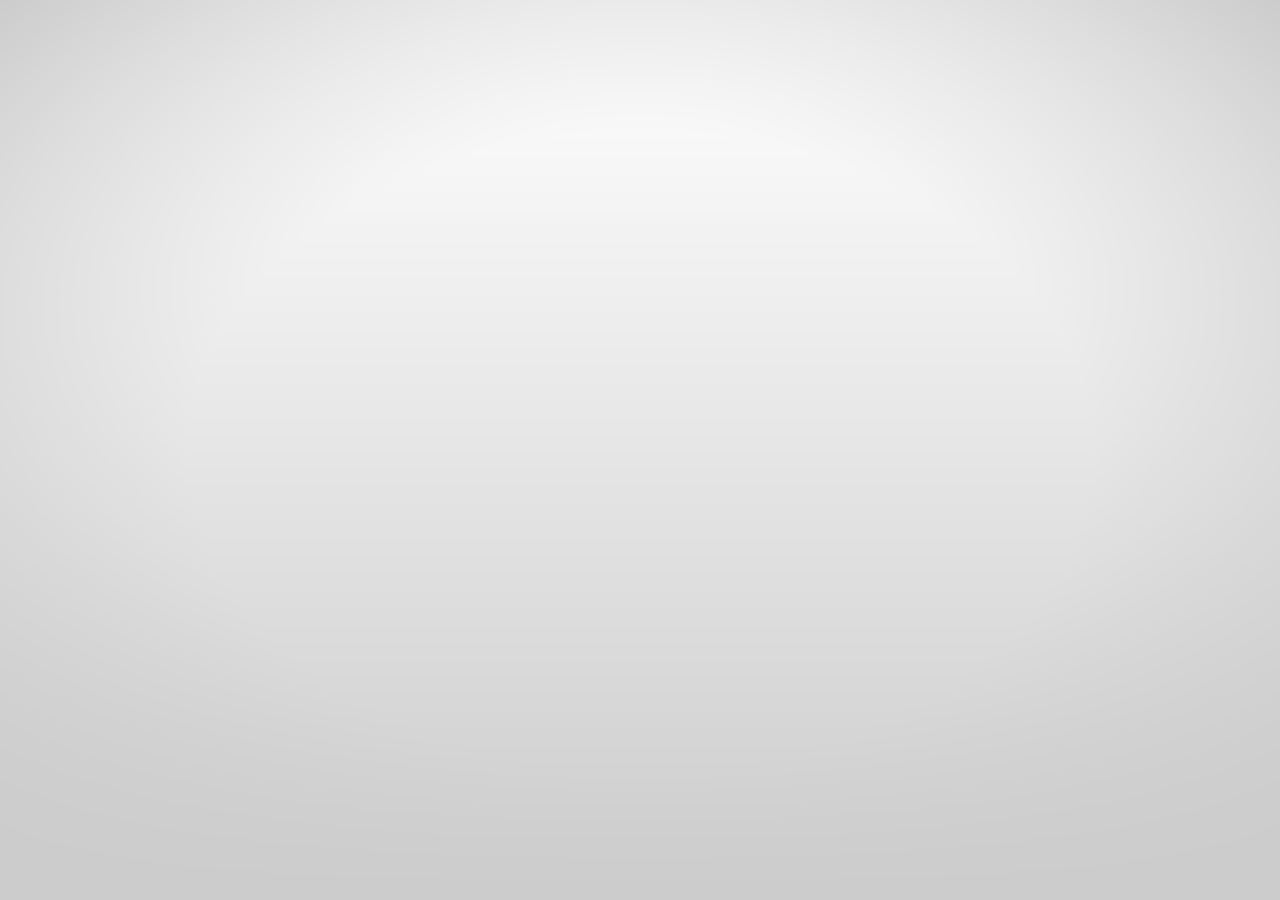
<file: image/New Tab.html>
<!DOCTYPE html>
<!-- saved from url=(0022)chrome://new-tab-page/ -->
<html dir="ltr" lang="en" class="focus-outline-visible" lazy-loaded="true"><head><meta http-equiv="Content-Type" content="text/html; charset=UTF-8">
    
    <title>New Tab</title>
    <style>
      body {
        background: #FFFFFF;
        margin: 0;
      }

      #backgroundImage {
        border: none;
        height: 100%;
        pointer-events: none;
        position: fixed;
        top: 0;
        visibility: hidden;
        width: 100%;
      }

      [show-background-image] #backgroundImage {
        visibility: visible;
      }
    </style>
  <custom-style>
  <style is="custom-style" css-build="shadow">html {
  --google-red-100-rgb: 244, 199, 195;  
      --google-red-100: rgb(var(--google-red-100-rgb));
      --google-red-300-rgb: 230, 124, 115;  
      --google-red-300: rgb(var(--google-red-300-rgb));
      --google-red-500-rgb: 219, 68, 55;  
      --google-red-500: rgb(var(--google-red-500-rgb));
      --google-red-700-rgb: 197, 57, 41;  
      --google-red-700: rgb(var(--google-red-700-rgb));

      --google-blue-100-rgb: 198, 218, 252;  
      --google-blue-100: rgb(var(--google-blue-100-rgb));
      --google-blue-300-rgb: 123, 170, 247;  
      --google-blue-300: rgb(var(--google-blue-300-rgb));
      --google-blue-500-rgb: 66, 133, 244;  
      --google-blue-500: rgb(var(--google-blue-500-rgb));
      --google-blue-700-rgb: 51, 103, 214;  
      --google-blue-700: rgb(var(--google-blue-700-rgb));

      --google-green-100-rgb: 183, 225, 205;  
      --google-green-100: rgb(var(--google-green-100-rgb));
      --google-green-300-rgb: 87, 187, 138;  
      --google-green-300: rgb(var(--google-green-300-rgb));
      --google-green-500-rgb: 15, 157, 88;  
      --google-green-500: rgb(var(--google-green-500-rgb));
      --google-green-700-rgb: 11, 128, 67;  
      --google-green-700: rgb(var(--google-green-700-rgb));

      --google-yellow-100-rgb: 252, 232, 178;  
      --google-yellow-100: rgb(var(--google-yellow-100-rgb));
      --google-yellow-300-rgb: 247, 203, 77;  
      --google-yellow-300: rgb(var(--google-yellow-300-rgb));
      --google-yellow-500-rgb: 244, 180, 0;  
      --google-yellow-500: rgb(var(--google-yellow-500-rgb));
      --google-yellow-700-rgb: 240, 147, 0;  
      --google-yellow-700: rgb(var(--google-yellow-700-rgb));

      --google-grey-100-rgb: 245, 245, 245;  
      --google-grey-100: rgb(var(--google-grey-100-rgb));
      --google-grey-300-rgb: 224, 224, 224;  
      --google-grey-300: rgb(var(--google-grey-300-rgb));
      --google-grey-500-rgb: 158, 158, 158;  
      --google-grey-500: rgb(var(--google-grey-500-rgb));
      --google-grey-700-rgb: 97, 97, 97;  
      --google-grey-700: rgb(var(--google-grey-700-rgb));

      

      --paper-red-50: #ffebee;
      --paper-red-100: #ffcdd2;
      --paper-red-200: #ef9a9a;
      --paper-red-300: #e57373;
      --paper-red-400: #ef5350;
      --paper-red-500: #f44336;
      --paper-red-600: #e53935;
      --paper-red-700: #d32f2f;
      --paper-red-800: #c62828;
      --paper-red-900: #b71c1c;
      --paper-red-a100: #ff8a80;
      --paper-red-a200: #ff5252;
      --paper-red-a400: #ff1744;
      --paper-red-a700: #d50000;

      --paper-light-blue-50: #e1f5fe;
      --paper-light-blue-100: #b3e5fc;
      --paper-light-blue-200: #81d4fa;
      --paper-light-blue-300: #4fc3f7;
      --paper-light-blue-400: #29b6f6;
      --paper-light-blue-500: #03a9f4;
      --paper-light-blue-600: #039be5;
      --paper-light-blue-700: #0288d1;
      --paper-light-blue-800: #0277bd;
      --paper-light-blue-900: #01579b;
      --paper-light-blue-a100: #80d8ff;
      --paper-light-blue-a200: #40c4ff;
      --paper-light-blue-a400: #00b0ff;
      --paper-light-blue-a700: #0091ea;

      --paper-yellow-50: #fffde7;
      --paper-yellow-100: #fff9c4;
      --paper-yellow-200: #fff59d;
      --paper-yellow-300: #fff176;
      --paper-yellow-400: #ffee58;
      --paper-yellow-500: #ffeb3b;
      --paper-yellow-600: #fdd835;
      --paper-yellow-700: #fbc02d;
      --paper-yellow-800: #f9a825;
      --paper-yellow-900: #f57f17;
      --paper-yellow-a100: #ffff8d;
      --paper-yellow-a200: #ffff00;
      --paper-yellow-a400: #ffea00;
      --paper-yellow-a700: #ffd600;

      --paper-orange-50: #fff3e0;
      --paper-orange-100: #ffe0b2;
      --paper-orange-200: #ffcc80;
      --paper-orange-300: #ffb74d;
      --paper-orange-400: #ffa726;
      --paper-orange-500: #ff9800;
      --paper-orange-600: #fb8c00;
      --paper-orange-700: #f57c00;
      --paper-orange-800: #ef6c00;
      --paper-orange-900: #e65100;
      --paper-orange-a100: #ffd180;
      --paper-orange-a200: #ffab40;
      --paper-orange-a400: #ff9100;
      --paper-orange-a700: #ff6500;

      --paper-grey-50: #fafafa;
      --paper-grey-100: #f5f5f5;
      --paper-grey-200: #eeeeee;
      --paper-grey-300: #e0e0e0;
      --paper-grey-400: #bdbdbd;
      --paper-grey-500: #9e9e9e;
      --paper-grey-600: #757575;
      --paper-grey-700: #616161;
      --paper-grey-800: #424242;
      --paper-grey-900: #212121;

      --paper-blue-grey-50: #eceff1;
      --paper-blue-grey-100: #cfd8dc;
      --paper-blue-grey-200: #b0bec5;
      --paper-blue-grey-300: #90a4ae;
      --paper-blue-grey-400: #78909c;
      --paper-blue-grey-500: #607d8b;
      --paper-blue-grey-600: #546e7a;
      --paper-blue-grey-700: #455a64;
      --paper-blue-grey-800: #37474f;
      --paper-blue-grey-900: #263238;

      
      --dark-divider-opacity: 0.12;
      --dark-disabled-opacity: 0.38; 
      --dark-secondary-opacity: 0.54;
      --dark-primary-opacity: 0.87;

      
      --light-divider-opacity: 0.12;
      --light-disabled-opacity: 0.3; 
      --light-secondary-opacity: 0.7;
      --light-primary-opacity: 1.0;
}

</style>
</custom-style>
<custom-style>
<style is="custom-style" css-build="shadow">html {
  --google-blue-50-rgb: 232, 240, 254;  
    --google-blue-50: rgb(var(--google-blue-50-rgb));
    --google-blue-100-rgb: 210, 227, 252;  
    --google-blue-100: rgb(var(--google-blue-100-rgb));
    --google-blue-200-rgb: 174, 203, 250;  
    --google-blue-200: rgb(var(--google-blue-200-rgb));
    --google-blue-300-rgb: 138, 180, 248;  
    --google-blue-300: rgb(var(--google-blue-300-rgb));
    --google-blue-400-rgb: 102, 157, 246;  
    --google-blue-400: rgb(var(--google-blue-400-rgb));
    --google-blue-500-rgb: 66, 133, 244;  
    --google-blue-500: rgb(var(--google-blue-500-rgb));
    --google-blue-600-rgb: 26, 115, 232;  
    --google-blue-600: rgb(var(--google-blue-600-rgb));
    --google-blue-700-rgb: 25, 103, 210;  
    --google-blue-700: rgb(var(--google-blue-700-rgb));

    --google-green-50-rgb: 230, 244, 234;  
    --google-green-50: rgb(var(--google-green-50-rgb));
    --google-green-300-rgb: 129, 201, 149;  
    --google-green-300: rgb(var(--google-green-300-rgb));
    --google-green-400-rgb: 91, 185, 116;  
    --google-green-400: rgb(var(--google-green-400-rgb));
    --google-green-500-rgb: 52, 168, 83;  
    --google-green-500: rgb(var(--google-green-500-rgb));
    --google-green-600-rgb: 30, 142, 62;  
    --google-green-600: rgb(var(--google-green-600-rgb));
    --google-green-700-rgb: 24, 128, 56;  
    --google-green-700: rgb(var(--google-green-700-rgb));

    --google-grey-50-rgb: 248, 249, 250;  
    --google-grey-50: rgb(var(--google-grey-50-rgb));
    --google-grey-100-rgb: 241, 243, 244;  
    --google-grey-100: rgb(var(--google-grey-100-rgb));
    --google-grey-200-rgb: 232, 234, 237;  
    --google-grey-200: rgb(var(--google-grey-200-rgb));
    --google-grey-300-rgb: 218, 220, 224;  
    --google-grey-300: rgb(var(--google-grey-300-rgb));
    --google-grey-400-rgb: 189, 193, 198;  
    --google-grey-400: rgb(var(--google-grey-400-rgb));
    --google-grey-500-rgb: 154, 160, 166;  
    --google-grey-500: rgb(var(--google-grey-500-rgb));
    --google-grey-600-rgb: 128, 134, 139;  
    --google-grey-600: rgb(var(--google-grey-600-rgb));
    --google-grey-700-rgb: 95, 99, 104;  
    --google-grey-700: rgb(var(--google-grey-700-rgb));
    --google-grey-800-rgb: 60, 64, 67;  
    --google-grey-800: rgb(var(--google-grey-800-rgb));
    --google-grey-900-rgb: 32, 33, 36;  
    --google-grey-900: rgb(var(--google-grey-900-rgb));
    
    --google-grey-900-white-4-percent: #292a2d;

    --google-red-300-rgb: 242, 139, 130;  
    --google-red-300: rgb(var(--google-red-300-rgb));
    --google-red-500-rgb: 234, 67, 53;  
    --google-red-500: rgb(var(--google-red-500-rgb));
    --google-red-600-rgb: 217, 48, 37;  
    --google-red-600: rgb(var(--google-red-600-rgb));

    --google-yellow-50-rgb: 254, 247, 224;  
    --google-yellow-50: rgb(var(--google-yellow-50-rgb));
    --google-yellow-300-rgb: 253, 214, 51;  
    --google-yellow-300: rgb(var(--google-yellow-300-rgb));
    --google-yellow-400-rgb: 252, 201, 52;  
    --google-yellow-400: rgb(var(--google-yellow-400-rgb));
    --google-yellow-500-rgb: 251, 188, 4;  
    --google-yellow-500: rgb(var(--google-yellow-500-rgb));

    --cr-primary-text-color: var(--google-grey-900);
    --cr-secondary-text-color: var(--google-grey-700);

    --cr-card-background-color: white;
    --cr-card-shadow-color-rgb: var(--google-grey-800-rgb);

    --cr-elevation-1: rgba(var(--cr-card-shadow-color-rgb), .3) 0 1px 2px 0,
                      rgba(var(--cr-card-shadow-color-rgb), .15) 0 1px 3px 1px;
    --cr-elevation-2: rgba(var(--cr-card-shadow-color-rgb), .3) 0 1px 2px 0,
                      rgba(var(--cr-card-shadow-color-rgb), .15) 0 2px 6px 2px;
    --cr-elevation-3: rgba(var(--cr-card-shadow-color-rgb), .3) 0 1px 3px 0,
                      rgba(var(--cr-card-shadow-color-rgb), .15) 0 4px 8px 3px;
    --cr-elevation-4: rgba(var(--cr-card-shadow-color-rgb), .3) 0 2px 3px 0,
                      rgba(var(--cr-card-shadow-color-rgb), .15) 0 6px 10px 4px;
    --cr-elevation-5: rgba(var(--cr-card-shadow-color-rgb), .3) 0 4px 4px 0,
                      rgba(var(--cr-card-shadow-color-rgb), .15) 0 8px 12px 6px;

    --cr-card-shadow: var(--cr-elevation-2);

    --cr-checked-color: var(--google-blue-600);
    --cr-focused-item-color: var(--google-grey-300);
    --cr-form-field-label-color: var(--google-grey-700);
    --cr-hairline-rgb: 0, 0, 0;
    --cr-iph-anchor-highlight-color: rgba(var(--google-blue-600-rgb), 0.1);
    --cr-link-color: var(--google-blue-700);
    --cr-menu-background-color: white;
    --cr-menu-background-focus-color: var(--google-grey-400);
    --cr-menu-shadow: 0 2px 6px var(--paper-grey-500);
    --cr-separator-color: rgba(0, 0, 0, .06);
    --cr-title-text-color: rgb(90, 90, 90);
    --cr-toolbar-background-color: white;

    --cr-hover-background-color: rgba(var(--google-grey-900-rgb), .1);
    --cr-active-background-color: rgba(var(--google-grey-900-rgb), .16);
    --cr-focus-outline-color: rgba(var(--google-blue-600-rgb), .4);
}

@media (prefers-color-scheme: dark) {
html {
  --cr-primary-text-color: var(--google-grey-200);
      --cr-secondary-text-color: var(--google-grey-500);

      --cr-card-background-color: var(--google-grey-900-white-4-percent);
      --cr-card-shadow-color-rgb: 0, 0, 0;

      --cr-checked-color: var(--google-blue-300);
      --cr-focused-item-color: var(--google-grey-800);
      --cr-form-field-label-color: var(--dark-secondary-color);
      --cr-hairline-rgb: 255, 255, 255;
      --cr-iph-anchor-highlight-color: rgba(var(--google-grey-100-rgb), 0.1);
      --cr-link-color: var(--google-blue-300);
      --cr-menu-background-color: var(--google-grey-900);
      --cr-menu-background-focus-color: var(--google-grey-700);
      --cr-menu-background-sheen: rgba(255, 255, 255, .06);  
      --cr-menu-shadow: rgba(0, 0, 0, .3) 0 1px 2px 0,
                        rgba(0, 0, 0, .15) 0 3px 6px 2px;
      --cr-separator-color: rgba(255, 255, 255, .1);
      --cr-title-text-color: var(--cr-primary-text-color);
      --cr-toolbar-background-color: var(--google-grey-900-white-4-percent);

      --cr-hover-background-color: rgba(255, 255, 255, .1);
      --cr-active-background-color: rgba(var(--google-grey-200-rgb), .16);
      --cr-focus-outline-color: rgba(var(--google-blue-300-rgb), .4);
}

}

html {
  --cr-button-edge-spacing: 12px;
    --cr-button-height: 32px;

    
    --cr-controlled-by-spacing: 24px;

    
    --cr-default-input-max-width: 264px;

    
    --cr-icon-ripple-size: 36px;
    --cr-icon-ripple-padding: 8px;

    --cr-icon-size: 20px;

    --cr-icon-button-margin-start: 16px;

    
    --cr-icon-ripple-margin: calc(var(--cr-icon-ripple-padding) * -1);

    
    
    --cr-section-min-height: 48px;
    --cr-section-two-line-min-height: 64px;

    --cr-section-padding: 20px;
    --cr-section-vertical-padding: 12px;
    --cr-section-indent-width: 40px;
    --cr-section-indent-padding: calc(
        var(--cr-section-padding) + var(--cr-section-indent-width));

    --cr-section-vertical-margin: 21px;

    --cr-centered-card-max-width: 680px;
    --cr-centered-card-width-percentage: 0.96;

    --cr-hairline: 1px solid rgba(var(--cr-hairline-rgb), .14);

    --cr-separator-height: 1px;
    --cr-separator-line: var(--cr-separator-height) solid
        var(--cr-separator-color);

    --cr-toolbar-overlay-animation-duration: 150ms;
    --cr-toolbar-height: 56px;

    --cr-container-shadow-height: 6px;
    --cr-container-shadow-margin: calc(-1 * var(--cr-container-shadow-height));

    --cr-container-shadow-max-opacity: 1;

    
    --cr-card-border-radius: 8px;
    --cr-disabled-opacity: .38;
    --cr-form-field-bottom-spacing: 16px;
    --cr-form-field-label-font-size: .625rem;
    --cr-form-field-label-height: 1em;
    --cr-form-field-label-line-height: 1em;
}

</style>
</custom-style>
<custom-style>
  <style is="custom-style" css-build="shadow">[hidden] {
  display: none !important;
}

</style>
</custom-style>
<custom-style>
  <style is="custom-style" css-build="shadow">html {
  --layout_-_display:  flex;;

      --layout-inline_-_display:  inline-flex;;

      --layout-horizontal_-_display:  var(--layout_-_display); --layout-horizontal_-_flex-direction:  row;;

      --layout-horizontal-reverse_-_display:  var(--layout_-_display); --layout-horizontal-reverse_-_flex-direction:  row-reverse;;

      --layout-vertical_-_display:  var(--layout_-_display); --layout-vertical_-_flex-direction:  column;;

      --layout-vertical-reverse_-_display:  var(--layout_-_display); --layout-vertical-reverse_-_flex-direction:  column-reverse;;

      --layout-wrap_-_flex-wrap:  wrap;;

      --layout-wrap-reverse_-_flex-wrap:  wrap-reverse;;

      --layout-flex-auto_-_flex:  1 1 auto;;

      --layout-flex-none_-_flex:  none;;

      --layout-flex_-_flex:  1; --layout-flex_-_flex-basis:  0.000000001px;;

      --layout-flex-2_-_flex:  2;;

      --layout-flex-3_-_flex:  3;;

      --layout-flex-4_-_flex:  4;;

      --layout-flex-5_-_flex:  5;;

      --layout-flex-6_-_flex:  6;;

      --layout-flex-7_-_flex:  7;;

      --layout-flex-8_-_flex:  8;;

      --layout-flex-9_-_flex:  9;;

      --layout-flex-10_-_flex:  10;;

      --layout-flex-11_-_flex:  11;;

      --layout-flex-12_-_flex:  12;;

      

      --layout-start_-_align-items:  flex-start;;

      --layout-center_-_align-items:  center;;

      --layout-end_-_align-items:  flex-end;;

      --layout-baseline_-_align-items:  baseline;;

      

      --layout-start-justified_-_justify-content:  flex-start;;

      --layout-center-justified_-_justify-content:  center;;

      --layout-end-justified_-_justify-content:  flex-end;;

      --layout-around-justified_-_justify-content:  space-around;;

      --layout-justified_-_justify-content:  space-between;;

      --layout-center-center_-_align-items:  var(--layout-center_-_align-items); --layout-center-center_-_justify-content:  var(--layout-center-justified_-_justify-content);;

      

      --layout-self-start_-_align-self:  flex-start;;

      --layout-self-center_-_align-self:  center;;

      --layout-self-end_-_align-self:  flex-end;;

      --layout-self-stretch_-_align-self:  stretch;;

      --layout-self-baseline_-_align-self:  baseline;;

      

      --layout-start-aligned_-_align-content:  flex-start;;

      --layout-end-aligned_-_align-content:  flex-end;;

      --layout-center-aligned_-_align-content:  center;;

      --layout-between-aligned_-_align-content:  space-between;;

      --layout-around-aligned_-_align-content:  space-around;;

      

      --layout-block_-_display:  block;;

      --layout-invisible_-_visibility:  hidden !important;;

      --layout-relative_-_position:  relative;;

      --layout-fit_-_position:  absolute; --layout-fit_-_top:  0; --layout-fit_-_right:  0; --layout-fit_-_bottom:  0; --layout-fit_-_left:  0;;

      --layout-scroll_-_-webkit-overflow-scrolling:  touch; --layout-scroll_-_overflow:  auto;;

      --layout-fullbleed_-_margin:  0; --layout-fullbleed_-_height:  100vh;;

      

      --layout-fixed-top_-_position:  fixed; --layout-fixed-top_-_top:  0; --layout-fixed-top_-_left:  0; --layout-fixed-top_-_right:  0;;

      --layout-fixed-right_-_position:  fixed; --layout-fixed-right_-_top:  0; --layout-fixed-right_-_right:  0; --layout-fixed-right_-_bottom:  0;;

      --layout-fixed-bottom_-_position:  fixed; --layout-fixed-bottom_-_right:  0; --layout-fixed-bottom_-_bottom:  0; --layout-fixed-bottom_-_left:  0;;

      --layout-fixed-left_-_position:  fixed; --layout-fixed-left_-_top:  0; --layout-fixed-left_-_bottom:  0; --layout-fixed-left_-_left:  0;;
}

</style>
</custom-style><style>[hidden] { display: none !important; }</style><iron-iconset-svg name="cr20" size="20" style="display: none;">
  <svg>
    <defs>
      <!--
      Keep these in sorted order by id="". See also http://goo.gl/Y1OdAq
      -->
      <g id="domain">
        <path d="M2,3 L2,17 L11.8267655,17 L13.7904799,17 L18,17 L18,7 L12,7 L12,3 L2,3 Z M8,13 L10,13 L10,15 L8,15 L8,13 Z M4,13 L6,13 L6,15 L4,15 L4,13 Z M8,9 L10,9 L10,11 L8,11 L8,9 Z M4,9 L6,9 L6,11 L4,11 L4,9 Z M12,9 L16,9 L16,15 L12,15 L12,9 Z M12,11 L14,11 L14,13 L12,13 L12,11 Z M8,5 L10,5 L10,7 L8,7 L8,5 Z M4,5 L6,5 L6,7 L4,7 L4,5 Z">
        </path>
      </g>
      <g id="kite">
        <path fill-rule="evenodd" clip-rule="evenodd" d="M4.6327 8.00094L10.3199 2L16 8.00094L10.1848 16.8673C10.0995 16.9873 10.0071 17.1074 9.90047 17.2199C9.42417 17.7225 8.79147 18 8.11611 18C7.44076 18 6.80806 17.7225 6.33175 17.2199C5.85545 16.7173 5.59242 16.0497 5.59242 15.3371C5.59242 14.977 5.46445 14.647 5.22275 14.3919C4.98104 14.1369 4.66825 14.0019 4.32701 14.0019H4V12.6667H4.32701C5.00237 12.6667 5.63507 12.9442 6.11137 13.4468C6.58768 13.9494 6.85071 14.617 6.85071 15.3296C6.85071 15.6896 6.97867 16.0197 7.22038 16.2747C7.46209 16.5298 7.77488 16.6648 8.11611 16.6648C8.45735 16.6648 8.77014 16.5223 9.01185 16.2747C9.02396 16.2601 9.03607 16.246 9.04808 16.2319C9.08541 16.1883 9.12176 16.1458 9.15403 16.0947L9.55213 15.4946L4.6327 8.00094ZM10.3199 13.9371L6.53802 8.17116L10.3199 4.1814L14.0963 8.17103L10.3199 13.9371Z">
        </path>
      </g>
      <g id="menu">
        <path d="M2 4h16v2H2zM2 9h16v2H2zM2 14h16v2H2z"></path>
      </g>
      
  </defs></svg>
</iron-iconset-svg>
<iron-iconset-svg name="cr" size="24" style="display: none;">
  <svg>
    <defs>
      <!--
      These icons are copied from Polymer's iron-icons and kept in sorted order.
      See http://goo.gl/Y1OdAq for instructions on adding additional icons.
      -->
      <g id="account-child-invert" viewBox="0 0 48 48">
        <path d="M24 4c3.31 0 6 2.69 6 6s-2.69 6-6 6-6-2.69-6-6 2.69-6 6-6z"></path>
        <path fill="none" d="M0 0h48v48H0V0z"></path>
        <circle fill="none" cx="24" cy="26" r="4"></circle>
        <path d="M24 18c-6.16 0-13 3.12-13 7.23v11.54c0 2.32 2.19 4.33 5.2 5.63 2.32 1 5.12 1.59 7.8 1.59.66 0 1.33-.06 2-.14v-5.2c-.67.08-1.34.14-2 .14-2.63 0-5.39-.57-7.68-1.55.67-2.12 4.34-3.65 7.68-3.65.86 0 1.75.11 2.6.29 2.79.62 5.2 2.15 5.2 4.04v4.47c3.01-1.31 5.2-3.31 5.2-5.63V25.23C37 21.12 30.16 18 24 18zm0 12c-2.21 0-4-1.79-4-4s1.79-4 4-4 4 1.79 4 4-1.79 4-4 4z">
        </path>
      </g>
      <g id="add">
        <path d="M19 13h-6v6h-2v-6H5v-2h6V5h2v6h6v2z"></path>
      </g>
      <g id="arrow-back">
        <path d="M20 11H7.83l5.59-5.59L12 4l-8 8 8 8 1.41-1.41L7.83 13H20v-2z"></path>
      </g>
      <g id="arrow-drop-up">
        <path d="M7 14l5-5 5 5z">
      </path></g>
      <g id="arrow-drop-down">
        <path d="M7 10l5 5 5-5z"></path>
      </g>
      <g id="arrow-forward">
        <path d="M12 4l-1.41 1.41L16.17 11H4v2h12.17l-5.58 5.59L12 20l8-8z"></path>
      </g>
      <g id="arrow-right">
        <path d="M10 7l5 5-5 5z"></path>
      </g>
      
      <g id="cancel">
        <path d="M12 2C6.47 2 2 6.47 2 12s4.47 10 10 10 10-4.47 10-10S17.53 2 12 2zm5 13.59L15.59 17 12 13.41 8.41 17 7 15.59 10.59 12 7 8.41 8.41 7 12 10.59 15.59 7 17 8.41 13.41 12 17 15.59z">
        </path>
      </g>
      <g id="check">
        <path d="M9 16.17L4.83 12l-1.42 1.41L9 19 21 7l-1.41-1.41z"></path>
      </g>
      <g id="check-circle">
        <path d="M12 2C6.48 2 2 6.48 2 12s4.48 10 10 10 10-4.48 10-10S17.52 2 12 2zm-2 15l-5-5 1.41-1.41L10 14.17l7.59-7.59L19 8l-9 9z">
        </path>
      </g>
      <g id="chevron-left">
        <path d="M15.41 7.41L14 6l-6 6 6 6 1.41-1.41L10.83 12z"></path>
      </g>
      <g id="chevron-right">
        <path d="M10 6L8.59 7.41 13.17 12l-4.58 4.59L10 18l6-6z"></path>
      </g>
      <g id="clear">
        <path d="M19 6.41L17.59 5 12 10.59 6.41 5 5 6.41 10.59 12 5 17.59 6.41 19 12 13.41 17.59 19 19 17.59 13.41 12z">
        </path>
      </g>
      <g id="close">
        <path d="M19 6.41L17.59 5 12 10.59 6.41 5 5 6.41 10.59 12 5 17.59 6.41 19 12 13.41 17.59 19 19 17.59 13.41 12z">
        </path>
      </g>
      <g id="computer">
        <path d="M20 18c1.1 0 1.99-.9 1.99-2L22 6c0-1.1-.9-2-2-2H4c-1.1 0-2 .9-2 2v10c0 1.1.9 2 2 2H0v2h24v-2h-4zM4 6h16v10H4V6z">
        </path>
      </g>
      <g id="delete">
        <path d="M6 19c0 1.1.9 2 2 2h8c1.1 0 2-.9 2-2V7H6v12zM19 4h-3.5l-1-1h-5l-1 1H5v2h14V4z"></path>
      </g>
      <g id="domain">
        <path d="M12 7V3H2v18h20V7H12zM6 19H4v-2h2v2zm0-4H4v-2h2v2zm0-4H4V9h2v2zm0-4H4V5h2v2zm4 12H8v-2h2v2zm0-4H8v-2h2v2zm0-4H8V9h2v2zm0-4H8V5h2v2zm10 12h-8v-2h2v-2h-2v-2h2v-2h-2V9h8v10zm-2-8h-2v2h2v-2zm0 4h-2v2h2v-2z">
        </path>
      </g>
      <g id="error">
        <path d="M12 2C6.48 2 2 6.48 2 12s4.48 10 10 10 10-4.48 10-10S17.52 2 12 2zm1 15h-2v-2h2v2zm0-4h-2V7h2v6z">
        </path>
      </g>
      <g id="error-outline">
        <path d="M11 15h2v2h-2zm0-8h2v6h-2zm.99-5C6.47 2 2 6.48 2 12s4.47 10 9.99 10C17.52 22 22 17.52 22 12S17.52 2 11.99 2zM12 20c-4.42 0-8-3.58-8-8s3.58-8 8-8 8 3.58 8 8-3.58 8-8 8z">
        </path>
      </g>
      <g id="expand-less">
        <path d="M12 8l-6 6 1.41 1.41L12 10.83l4.59 4.58L18 14z"></path>
      </g>
      <g id="expand-more">
        <path d="M16.59 8.59L12 13.17 7.41 8.59 6 10l6 6 6-6z"></path>
      </g>
      <g id="extension">
        <path d="M20.5 11H19V7c0-1.1-.9-2-2-2h-4V3.5C13 2.12 11.88 1 10.5 1S8 2.12 8 3.5V5H4c-1.1 0-1.99.9-1.99 2v3.8H3.5c1.49 0 2.7 1.21 2.7 2.7s-1.21 2.7-2.7 2.7H2V20c0 1.1.9 2 2 2h3.8v-1.5c0-1.49 1.21-2.7 2.7-2.7 1.49 0 2.7 1.21 2.7 2.7V22H17c1.1 0 2-.9 2-2v-4h1.5c1.38 0 2.5-1.12 2.5-2.5S21.88 11 20.5 11z">
        </path>
      </g>
      <g id="file-download">
        <path d="M19 9h-4V3H9v6H5l7 7 7-7zM5 18v2h14v-2H5z"></path>
      </g>
      
      <g id="fullscreen">
        <path d="M7 14H5v5h5v-2H7v-3zm-2-4h2V7h3V5H5v5zm12 7h-3v2h5v-5h-2v3zM14 5v2h3v3h2V5h-5z"></path>
      </g>
      <g id="group">
        <path d="M16 11c1.66 0 2.99-1.34 2.99-3S17.66 5 16 5c-1.66 0-3 1.34-3 3s1.34 3 3 3zm-8 0c1.66 0 2.99-1.34 2.99-3S9.66 5 8 5C6.34 5 5 6.34 5 8s1.34 3 3 3zm0 2c-2.33 0-7 1.17-7 3.5V19h14v-2.5c0-2.33-4.67-3.5-7-3.5zm8 0c-.29 0-.62.02-.97.05 1.16.84 1.97 1.97 1.97 3.45V19h6v-2.5c0-2.33-4.67-3.5-7-3.5z">
        </path>
      </g>
      <g id="help-outline">
        <path d="M11 18h2v-2h-2v2zm1-16C6.48 2 2 6.48 2 12s4.48 10 10 10 10-4.48 10-10S17.52 2 12 2zm0 18c-4.41 0-8-3.59-8-8s3.59-8 8-8 8 3.59 8 8-3.59 8-8 8zm0-14c-2.21 0-4 1.79-4 4h2c0-1.1.9-2 2-2s2 .9 2 2c0 2-3 1.75-3 5h2c0-2.25 3-2.5 3-5 0-2.21-1.79-4-4-4z">
        </path>
      </g>
      <g id="info">
        <path d="M12 2C6.48 2 2 6.48 2 12s4.48 10 10 10 10-4.48 10-10S17.52 2 12 2zm1 15h-2v-6h2v6zm0-8h-2V7h2v2z">
        </path>
      </g>
      <g id="info-outline">
        <path d="M11 17h2v-6h-2v6zm1-15C6.48 2 2 6.48 2 12s4.48 10 10 10 10-4.48 10-10S17.52 2 12 2zm0 18c-4.41 0-8-3.59-8-8s3.59-8 8-8 8 3.59 8 8-3.59 8-8 8zM11 9h2V7h-2v2z">
        </path>
      </g>
      <g id="insert-drive-file">
        <path d="M6 2c-1.1 0-1.99.9-1.99 2L4 20c0 1.1.89 2 1.99 2H18c1.1 0 2-.9 2-2V8l-6-6H6zm7 7V3.5L18.5 9H13z">
        </path>
      </g>
      <g id="location-on">
        <path d="M12 2C8.13 2 5 5.13 5 9c0 5.25 7 13 7 13s7-7.75 7-13c0-3.87-3.13-7-7-7zm0 9.5c-1.38 0-2.5-1.12-2.5-2.5s1.12-2.5 2.5-2.5 2.5 1.12 2.5 2.5-1.12 2.5-2.5 2.5z">
        </path>
      </g>
      <g id="mic">
        <path d="M12 14c1.66 0 2.99-1.34 2.99-3L15 5c0-1.66-1.34-3-3-3S9 3.34 9 5v6c0 1.66 1.34 3 3 3zm5.3-3c0 3-2.54 5.1-5.3 5.1S6.7 14 6.7 11H5c0 3.41 2.72 6.23 6 6.72V21h2v-3.28c3.28-.48 6-3.3 6-6.72h-1.7z">
        </path>
      </g>
      <g id="more-vert">
        <path d="M12 8c1.1 0 2-.9 2-2s-.9-2-2-2-2 .9-2 2 .9 2 2 2zm0 2c-1.1 0-2 .9-2 2s.9 2 2 2 2-.9 2-2-.9-2-2-2zm0 6c-1.1 0-2 .9-2 2s.9 2 2 2 2-.9 2-2-.9-2-2-2z">
        </path>
      </g>
      <g id="open-in-new">
        <path d="M19 19H5V5h7V3H5c-1.11 0-2 .9-2 2v14c0 1.1.89 2 2 2h14c1.1 0 2-.9 2-2v-7h-2v7zM14 3v2h3.59l-9.83 9.83 1.41 1.41L19 6.41V10h2V3h-7z">
        </path>
      </g>
      <g id="person">
        <path d="M12 12c2.21 0 4-1.79 4-4s-1.79-4-4-4-4 1.79-4 4 1.79 4 4 4zm0 2c-2.67 0-8 1.34-8 4v2h16v-2c0-2.66-5.33-4-8-4z">
        </path>
      </g>
      <g id="phonelink"><path d="M4 6h18V4H4c-1.1 0-2 .9-2 2v11H0v3h14v-3H4V6zm19 2h-6c-.55 0-1 .45-1 1v10c0 .55.45 1 1 1h6c.55 0 1-.45 1-1V9c0-.55-.45-1-1-1zm-1 9h-4v-7h4v7z"></path></g>
      <g id="print">
        <path d="M19 8H5c-1.66 0-3 1.34-3 3v6h4v4h12v-4h4v-6c0-1.66-1.34-3-3-3zm-3 11H8v-5h8v5zm3-7c-.55 0-1-.45-1-1s.45-1 1-1 1 .45 1 1-.45 1-1 1zm-1-9H6v4h12V3z">
        </path>
      </g>
      <g id="schedule"><path d="M11.99 2C6.47 2 2 6.48 2 12s4.47 10 9.99 10C17.52 22 22 17.52 22 12S17.52 2 11.99 2zM12 20c-4.42 0-8-3.58-8-8s3.58-8 8-8 8 3.58 8 8-3.58 8-8 8zm.5-13H11v6l5.25 3.15.75-1.23-4.5-2.67z"></path></g>
      <g id="search">
        <path d="M15.5 14h-.79l-.28-.27C15.41 12.59 16 11.11 16 9.5 16 5.91 13.09 3 9.5 3S3 5.91 3 9.5 5.91 16 9.5 16c1.61 0 3.09-.59 4.23-1.57l.27.28v.79l5 4.99L20.49 19l-4.99-5zm-6 0C7.01 14 5 11.99 5 9.5S7.01 5 9.5 5 14 7.01 14 9.5 11.99 14 9.5 14z">
        </path>
      </g>
      <g id="security">
        <path d="M12 1L3 5v6c0 5.55 3.84 10.74 9 12 5.16-1.26 9-6.45 9-12V5l-9-4zm0 10.99h7c-.53 4.12-3.28 7.79-7 8.94V12H5V6.3l7-3.11v8.8z">
        </path>
      </g>
      
      <!-- The <g> IDs are exposed as global variables in Vulcanized mode, which
        conflicts with the "settings" namespace of MD Settings. Using an "_icon"
        suffix prevents the naming conflict. -->
      <g id="settings_icon">
        <path d="M19.43 12.98c.04-.32.07-.64.07-.98s-.03-.66-.07-.98l2.11-1.65c.19-.15.24-.42.12-.64l-2-3.46c-.12-.22-.39-.3-.61-.22l-2.49 1c-.52-.4-1.08-.73-1.69-.98l-.38-2.65C14.46 2.18 14.25 2 14 2h-4c-.25 0-.46.18-.49.42l-.38 2.65c-.61.25-1.17.59-1.69.98l-2.49-1c-.23-.09-.49 0-.61.22l-2 3.46c-.13.22-.07.49.12.64l2.11 1.65c-.04.32-.07.65-.07.98s.03.66.07.98l-2.11 1.65c-.19.15-.24.42-.12.64l2 3.46c.12.22.39.3.61.22l2.49-1c.52.4 1.08.73 1.69.98l.38 2.65c.03.24.24.42.49.42h4c.25 0 .46-.18.49-.42l.38-2.65c.61-.25 1.17-.59 1.69-.98l2.49 1c.23.09.49 0 .61-.22l2-3.46c.12-.22.07-.49-.12-.64l-2.11-1.65zM12 15.5c-1.93 0-3.5-1.57-3.5-3.5s1.57-3.5 3.5-3.5 3.5 1.57 3.5 3.5-1.57 3.5-3.5 3.5z">
        </path>
      </g>
      <g id="star">
        <path d="M12 17.27L18.18 21l-1.64-7.03L22 9.24l-7.19-.61L12 2 9.19 8.63 2 9.24l5.46 4.73L5.82 21z"></path>
      </g>
      <g id="sync">
        <path d="M12 4V1L8 5l4 4V6c3.31 0 6 2.69 6 6 0 1.01-.25 1.97-.7 2.8l1.46 1.46C19.54 15.03 20 13.57 20 12c0-4.42-3.58-8-8-8zm0 14c-3.31 0-6-2.69-6-6 0-1.01.25-1.97.7-2.8L5.24 7.74C4.46 8.97 4 10.43 4 12c0 4.42 3.58 8 8 8v3l4-4-4-4v3z">
        </path>
      </g>
      <g id="videocam">
        <path d="M17 10.5V7c0-.55-.45-1-1-1H4c-.55 0-1 .45-1 1v10c0 .55.45 1 1 1h12c.55 0 1-.45 1-1v-3.5l4 4v-11l-4 4z">
        </path>
      </g>
      <g id="warning">
        <path d="M1 21h22L12 2 1 21zm12-3h-2v-2h2v2zm0-4h-2v-4h2v4z"></path>
      </g>
    </defs>
  </svg>
</iron-iconset-svg>
</head>
  <body show-background-image="" style="background-color: rgb(255, 255, 255);">
    <iframe id="backgroundImage" src="./New Tab_files/saved_resource.html"></iframe>
    <ntp-app show-background-image_=""></ntp-app>
    <script type="module" src="chrome://new-tab-page/new_tab_page.js"></script>
    <link rel="stylesheet" href="chrome://resources/css/text_defaults_md.css">
    <link rel="stylesheet" href="chrome://new-tab-page/shared_vars.css">
  

<dom-module id="cr-hidden-style" assetpath="chrome://resources/">
  <template></template>
</dom-module>
<dom-module id="cr-icons" assetpath="chrome://resources/">
  <template></template>
</dom-module>
<dom-module id="cr-shared-style" assetpath="chrome://resources/">
  <template></template>
</dom-module>
<dom-module id="cr-input-style" assetpath="chrome://resources/">
  <template></template>
</dom-module>
<script type="module" src="chrome://new-tab-page/lazy_load.js"></script><dom-module id="cr-radio-button-style" assetpath="chrome://resources/">
  <template></template>
</dom-module>
</body></html>
</file>
